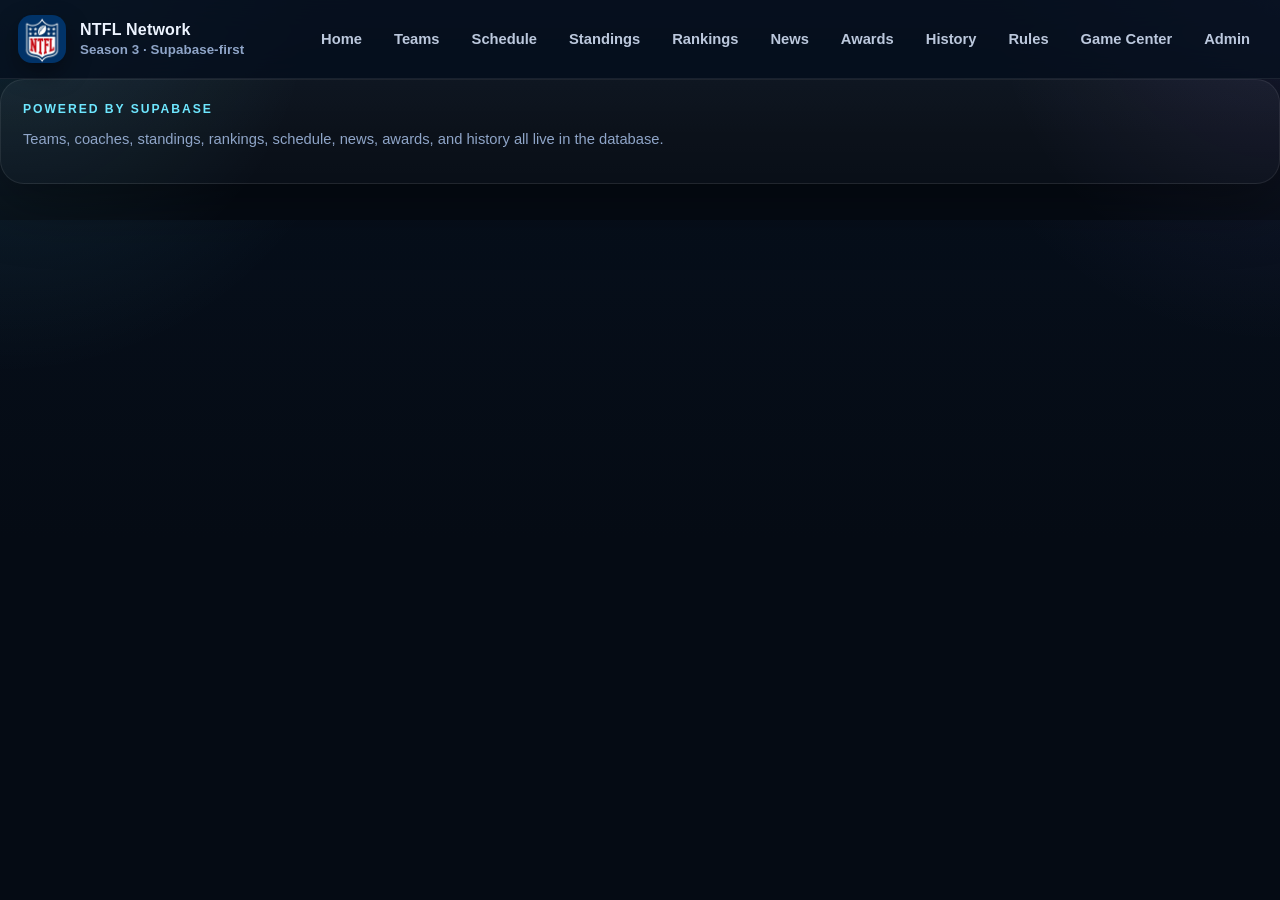
<file: index.html>
<!doctype html>
<html lang="en">
<head>
  <meta charset="utf-8"/>
  <meta name="viewport" content="width=device-width, initial-scale=1"/>
  <title>NTFL Network — Home</title>
  <meta name="description" content="NTFL Network is the fan home for the National Twitter Football League — standings, schedule, rankings, news, and updates."/>
  <meta property="og:title" content="NTFL Network — Home"/>
  <meta property="og:description" content="NTFL Network is the fan home for the National Twitter Football League."/>
  <meta property="og:image" content="./assets/league-logo.jpeg"/>
  <meta name="twitter:card" content="summary_large_image"/>
  <link rel="icon" type="image/png" href="./assets/favicon.png"/>
  <link rel="apple-touch-icon" href="./assets/apple-touch-icon.png"/>
  <link rel="stylesheet" href="./app.css"/>
  <script type="module" src="./js/app.js"></script>
</head>
<body data-page="index">
  <header class="topbar">
    <div class="container nav">
      <a class="brand" href="./index.html">
        <img src="./assets/league-logo.jpeg" alt="NTFL logo"/>
        <div>NTFL Network<small>Season 3 · Supabase-first</small></div>
      </a>
      
<nav class="nav-links">
  <a href="./index.html">Home</a>
  <a href="./teams.html">Teams</a>
  <a href="./schedule.html">Schedule</a>
  <a href="./standings.html">Standings</a>
  <a href="./rankings.html">Rankings</a>
  <a href="./news.html">News</a>
  <a href="./awards.html">Awards</a>
  <a href="./history.html">History</a>
  <a href="./rules.html">Rules</a>
  <a href="./game.html">Game Center</a>
  <a href="./admin.html">Admin</a>
</nav>

    </div>
  </header>
  <main id="app" class="container"></main>
  <footer class="footer container">
    <div class="panel">
      <div class="kicker">Powered by Supabase</div>
      <p class="small">Teams, coaches, standings, rankings, schedule, news, awards, and history all live in the database.</p>
    </div>
  </footer>
</body>
</html>
</file>
<file: app.css>
:root{
  --bg:#07111f;
  --bg2:#0b1628;
  --panel:#0f1b2f;
  --panel2:#13243e;
  --line:rgba(255,255,255,.08);
  --text:#edf4ff;
  --muted:#8fa5c8;
  --accent:#6ee7ff;
  --accent2:#a78bfa;
  --good:#4ade80;
  --warn:#f59e0b;
  --danger:#fb7185;
  --shadow:0 20px 60px rgba(0,0,0,.35);
  --radius:24px;
  --radius-sm:16px;
  --max:1280px;
  --font:-apple-system,BlinkMacSystemFont,"Segoe UI",Roboto,Inter,Helvetica,Arial,sans-serif;
}
*{box-sizing:border-box}
html,body{margin:0;padding:0;background:
  radial-gradient(circle at top left, rgba(110,231,255,.12), transparent 24%),
  radial-gradient(circle at top right, rgba(167,139,250,.10), transparent 22%),
  linear-gradient(180deg,var(--bg),#050b14 60%);color:var(--text);font-family:var(--font);min-height:100%}
a{color:inherit;text-decoration:none}
img{display:block;max-width:100%}
.container{max-width:var(--max);margin:0 auto;padding:0 18px}
.topbar{position:sticky;top:0;z-index:20;background:rgba(7,17,31,.82);backdrop-filter:blur(16px);border-bottom:1px solid var(--line)}
.nav{min-height:78px;display:flex;align-items:center;justify-content:space-between;gap:18px}
.brand{display:flex;align-items:center;gap:14px;font-weight:900;letter-spacing:.2px}
.brand img{width:48px;height:48px;border-radius:14px;object-fit:cover;box-shadow:0 10px 24px rgba(0,0,0,.35)}
.brand small{display:block;color:var(--muted);font-weight:600;letter-spacing:.08px;margin-top:3px}
.nav-links{display:flex;flex-wrap:wrap;justify-content:flex-end;gap:8px}
.nav-links a{padding:10px 12px;border-radius:999px;color:#dce9ff;font-weight:700;font-size:.92rem;opacity:.85}
.nav-links a:hover,.nav-links a.active{background:rgba(255,255,255,.08);opacity:1}
main{padding:24px 0 56px}
.footer{padding:0 0 36px}
.section{margin:22px 0}
.panel,.card{
  background:linear-gradient(180deg, rgba(255,255,255,.04), rgba(255,255,255,.02));
  border:1px solid var(--line);
  box-shadow:var(--shadow);
  border-radius:var(--radius);
}
.panel{padding:22px}
.card{padding:18px}
.hero{padding-top:10px}
.hero-grid{display:grid;grid-template-columns:1.45fr .95fr;gap:18px}
.hero h1{font-size:clamp(2rem,4vw,4.2rem);line-height:.95;margin:.2em 0 .35em}
.hero p{color:var(--muted);font-size:1.02rem;line-height:1.6;max-width:58ch}
.kicker,.eyebrow{color:var(--accent);text-transform:uppercase;letter-spacing:.16em;font-weight:800;font-size:.76rem}
.section-head{display:flex;align-items:end;justify-content:space-between;gap:16px;margin-bottom:14px}
.section-head h2{margin:.2em 0 0;font-size:1.3rem}
.actions{display:flex;flex-wrap:wrap;gap:10px;margin-top:18px}
.btn,.pill,.badge{
  display:inline-flex;align-items:center;justify-content:center;gap:8px;
  border-radius:999px;border:1px solid var(--line);
  padding:10px 14px;font-weight:800
}
.btn{background:rgba(255,255,255,.04)}
.btn:hover{transform:translateY(-1px);background:rgba(255,255,255,.08)}
.btn.primary{background:linear-gradient(135deg,var(--accent),var(--accent2));color:#04111f;border:none}
.btn.good{background:linear-gradient(135deg,#4ade80,#22c55e);color:#04111f;border:none}
.btn.warn{background:linear-gradient(135deg,#fbbf24,#f59e0b);color:#04111f;border:none}
.pill{padding:8px 11px;font-size:.83rem;color:#dce9ff;background:rgba(255,255,255,.03)}
.pill.live,.badge.live{background:linear-gradient(135deg,#ef4444,#fb7185);color:#fff;border:none}
.pill.final{background:linear-gradient(135deg,#94a3b8,#64748b);color:#fff;border:none}
.pill.scheduled,.badge.scheduled{background:rgba(110,231,255,.1);color:#bfefff}
.stat{padding:16px;border-radius:18px;background:rgba(255,255,255,.03);border:1px solid var(--line)}
.stat b{display:block;font-size:1.6rem}
.stat span{display:block;color:var(--muted);font-size:.9rem;margin-top:4px}
.grid{display:grid;gap:14px}
.grid-2{grid-template-columns:repeat(2,minmax(0,1fr))}
.grid-3{grid-template-columns:repeat(3,minmax(0,1fr))}
.grid-4{grid-template-columns:repeat(4,minmax(0,1fr))}
.stack{display:grid;gap:14px}
.muted,.small{color:var(--muted)}
.small{font-size:.92rem}
.team-card{display:flex;align-items:center;gap:14px;justify-content:space-between}
.team-main{display:flex;align-items:center;gap:14px}
.logo{
  width:56px;height:56px;border-radius:18px;overflow:hidden;display:grid;place-items:center;
  border:1px solid var(--line);flex:0 0 auto;background:linear-gradient(135deg, rgba(255,255,255,.06), rgba(255,255,255,.02))
}
.logo img{width:100%;height:100%;object-fit:cover}
.logo.initials{font-weight:900;font-size:1rem;letter-spacing:.08em}
.team-name{font-weight:900;font-size:1.03rem}
.ticker{display:grid;gap:10px;max-height:340px;overflow:auto;padding-right:4px}
.ticker-item{
  border:1px solid var(--line);border-radius:18px;padding:14px;background:rgba(255,255,255,.03)
}
.empty{padding:24px;border:1px dashed rgba(255,255,255,.12);border-radius:20px;color:var(--muted);text-align:center}
.table{width:100%;border-collapse:collapse}
.table th,.table td{padding:12px 10px;border-bottom:1px solid rgba(255,255,255,.06);text-align:left;vertical-align:middle}
.table th{color:#cfe0ff;font-size:.84rem;text-transform:uppercase;letter-spacing:.08em}
.table tr:hover td{background:rgba(255,255,255,.02)}
.select,.input,.textarea{
  width:100%;background:rgba(255,255,255,.04);border:1px solid var(--line);color:var(--text);
  border-radius:16px;padding:12px 14px;font:inherit
}
.textarea{min-height:120px;resize:vertical}
.login-box{max-width:540px;margin:40px auto}
.form-row{display:grid;grid-template-columns:repeat(4,minmax(0,1fr));gap:10px}
.form-row.two{grid-template-columns:repeat(2,minmax(0,1fr))}
.editor-list{display:grid;gap:14px}
.editor-item{padding:16px;border:1px solid var(--line);border-radius:20px;background:rgba(255,255,255,.03)}
.searchbar{max-width:360px}
.subtle{border-top:1px solid var(--line);margin-top:20px;padding-top:16px;color:var(--muted)}
.lg-hero{display:flex;align-items:center;gap:18px;flex-wrap:wrap}
.lg-hero img{width:90px;height:90px;border-radius:22px;box-shadow:0 20px 40px rgba(0,0,0,.35);object-fit:cover}
.page-title{font-size:1.8rem;margin:.1em 0 .15em}
.split{display:grid;grid-template-columns:1.05fr .95fr;gap:18px}
.detail-grid{display:grid;grid-template-columns:repeat(4,minmax(0,1fr));gap:12px}
.detail-card{padding:14px;border:1px solid var(--line);border-radius:18px;background:rgba(255,255,255,.03)}
.detail-card b{display:block;font-size:1.2rem;margin-bottom:4px}
@media (max-width: 1024px){
  .hero-grid,.split,.grid-4,.grid-3,.grid-2,.detail-grid{grid-template-columns:1fr}
  .form-row,.form-row.two{grid-template-columns:1fr}
  .nav{flex-direction:column;align-items:flex-start;padding:14px 0}
  .nav-links{justify-content:flex-start}
}
</file>
